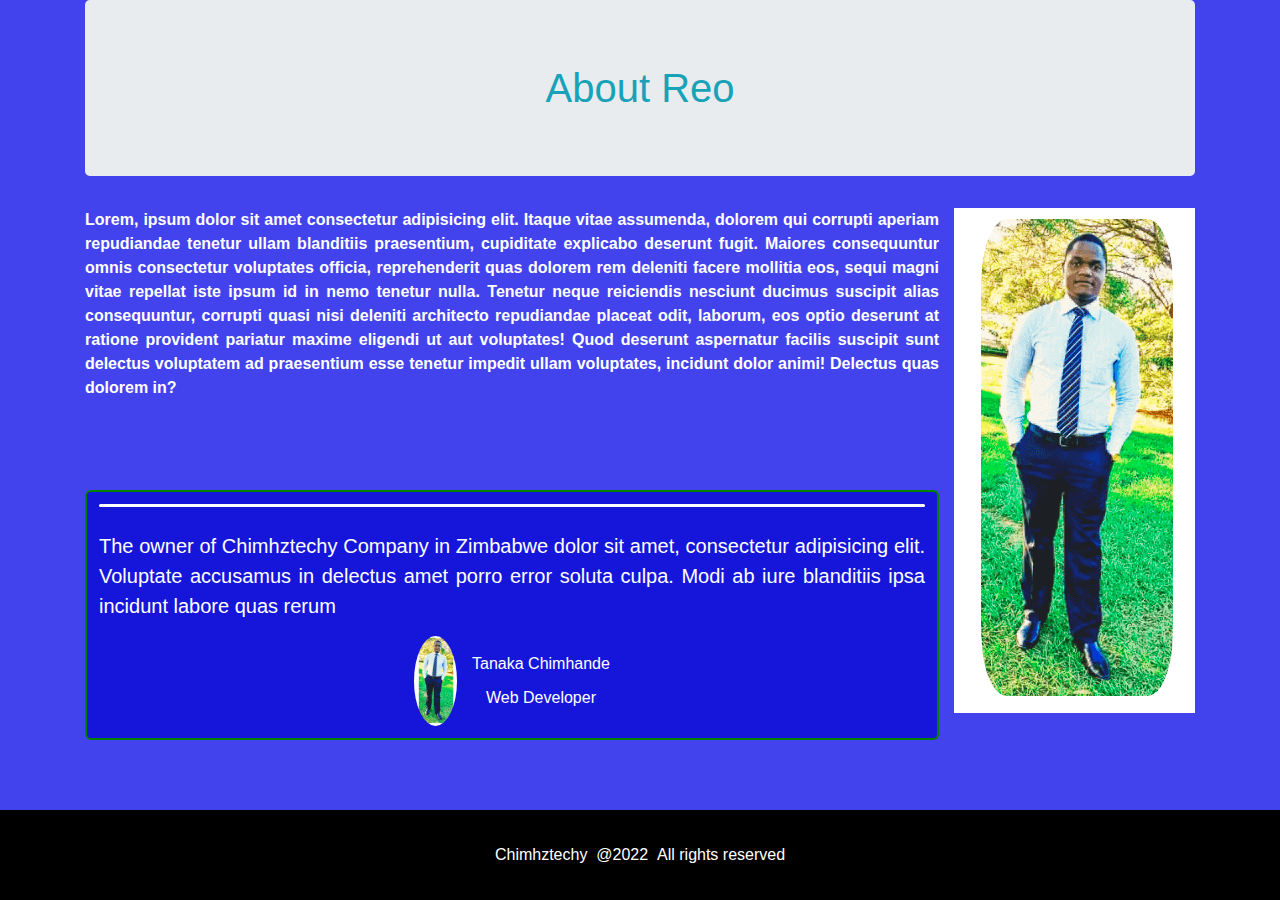
<file: about/index.html>
<!DOCTYPE html>
<html lang="en">
<head>
    <meta charset="UTF-8">
    <meta http-equiv="X-UA-Compatible" content="IE=edge">
    <meta name="viewport" content="width=device-width, initial-scale=1.0">
     <!-- Latest compiled and minified CSS -->
     <link rel="stylesheet" href="https://cdn.jsdelivr.net/npm/bootstrap@4.6.1/dist/css/bootstrap.min.css">
     <link rel="stylesheet" href="css/style.css">
    <title>Reo | About</title>
</head>
<body>

    <div class="container mb-lg-5">
        <h1 class="text-center jumbotron text-info">About Reo</h1>
        <div class="d-flex flex-sm-row flex-column mb-5" style="display:flex ; gap:15px;">
            <div id="descriptions" class="">
                 <div class="text-justify font-weight-bold text-white ">
                    Lorem, ipsum dolor sit amet consectetur adipisicing elit. Itaque vitae assumenda, dolorem qui corrupti aperiam repudiandae tenetur ullam blanditiis praesentium, cupiditate explicabo deserunt fugit. Maiores consequuntur omnis consectetur voluptates officia, reprehenderit quas dolorem rem deleniti facere mollitia eos, sequi magni vitae repellat iste ipsum id in nemo tenetur nulla. Tenetur neque reiciendis nesciunt ducimus suscipit alias consequuntur, corrupti quasi nisi deleniti architecto repudiandae placeat odit, laborum, eos optio deserunt at ratione provident pariatur maxime eligendi ut aut voluptates! Quod deserunt aspernatur facilis suscipit sunt delectus voluptatem ad praesentium esse tenetur impedit ullam voluptates, incidunt dolor animi! Delectus quas dolorem in?
                 </div>
                 <div class="code">
                    <div class="pregress-bar"></div><br>
                    <div class="testimonial-container">
                        <div class="description">
                            The owner of Chimhztechy Company in Zimbabwe dolor sit amet, consectetur adipisicing elit. Voluptate accusamus in delectus amet porro error soluta culpa. Modi ab iure blanditiis ipsa incidunt labore quas rerum  
                        </div>
                        <div class="person-details">
                            <div class="profile">
                                <img class="profile-pic" src="images/me2.PNG" alt="">
                            </div>
                            <div class="details">
                                <span class="name">Tanaka Chimhande</span>
                                <span class="role">Web Developer</span>
                            </div>
                        </div>
                    </div>
                </div>
            </div>
            <div class="profile-pic">
                <img src="images/me2.PNG" alt="">
            </div>
        </div>
    </div><br><br><br><br>
<footer class="footer-container">
    <div class="content">
        <span class="name">Chimhztechy &nbsp;@2022 &nbsp;</span>
        <span class="rights">All rights reserved</span>
    </div>
</footer>
    


<!-- jQuery library -->
<script src="https://cdn.jsdelivr.net/npm/jquery@3.6.0/dist/jquery.slim.min.js"></script>

<!-- Popper JS -->
<script src="https://cdn.jsdelivr.net/npm/popper.js@1.16.1/dist/umd/popper.min.js"></script>

<!-- Latest compiled JavaScript -->
<script src="https://cdn.jsdelivr.net/npm/bootstrap@4.6.1/dist/js/bootstrap.bundle.min.js"></script>

<script src="js/app.js"></script>
</body>
</html>
</file>
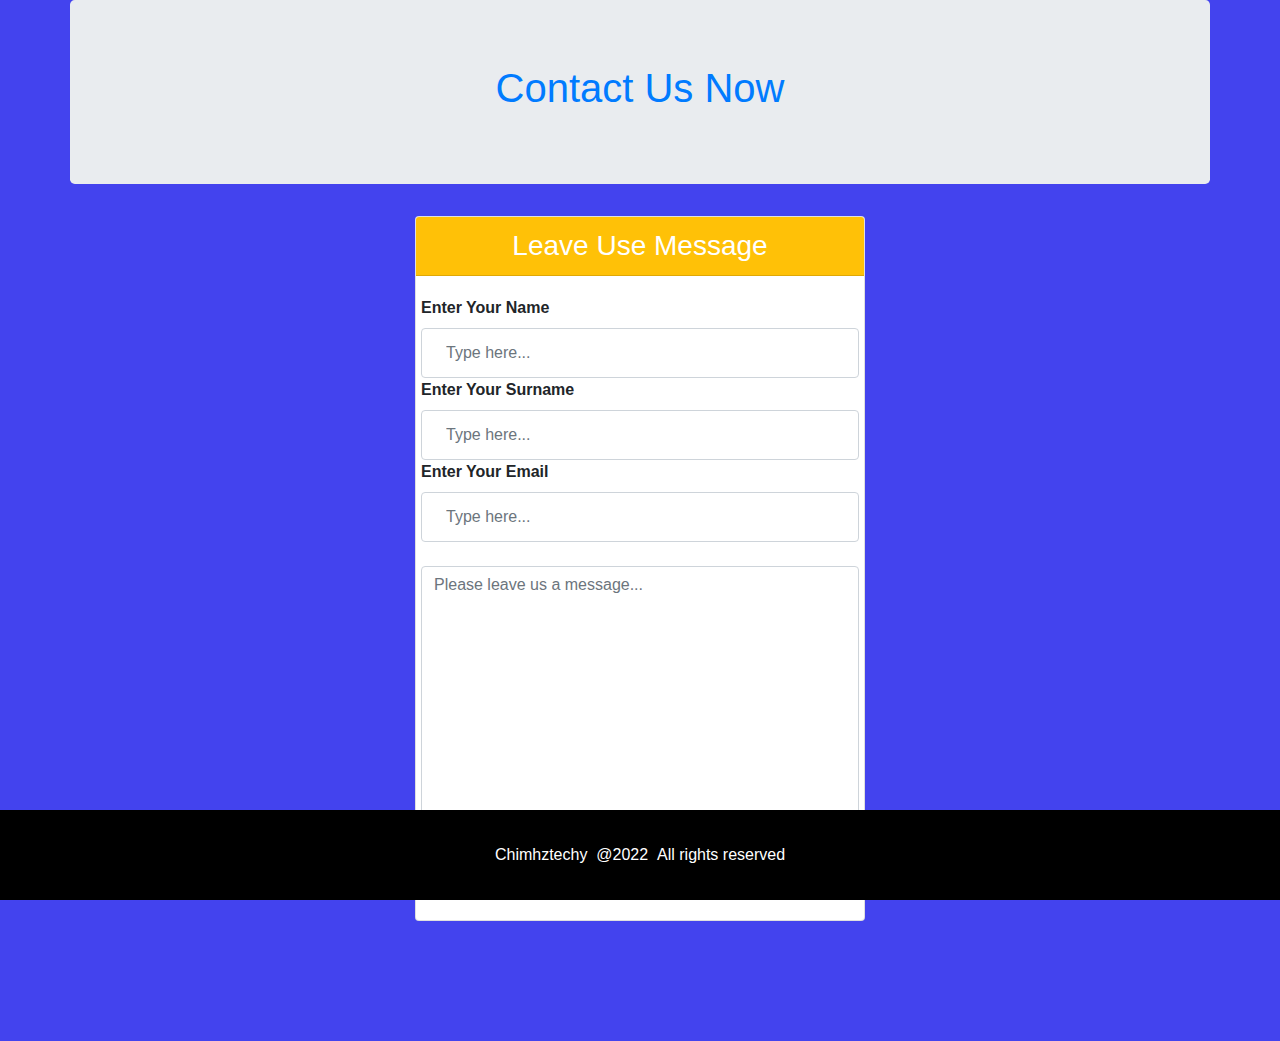
<file: contact/index.html>
<!DOCTYPE html>
<html lang="en">
<head>
    <meta charset="UTF-8">
    <meta http-equiv="X-UA-Compatible" content="IE=edge">
    <meta name="viewport" content="width=device-width, initial-scale=1.0">
    <link rel="stylesheet" href="https://cdn.jsdelivr.net/npm/bootstrap@4.6.1/dist/css/bootstrap.min.css">
    <link rel="stylesheet" href="css/style.css">
    <title>Reo | Contact</title>
</head>
<body>
    <header class="container jumbotron text-center">
        <h1 class="text-primary">Contact Us Now</h1>
    </header>
    <div class="container d-flex justify-content-center">
            <div class="row row-content justify-content-center mb-lg-5" style="width:30rem ;">
                <div class="col-xs-8 col-sm-12 ">
                  <div class="card ">
                    <h3 class="card-header badge-warning text-white text-center">Leave Use Message</h3>
                    <div class="card-body">
                      <form>
                        <div class="form-group">
                        <div class="row">
                           <label class="font-weight-bold" for="">Enter Your Name</label>
                          <input class="form-control p-4" type="text" placeholder="Type here...">
                        </div>
                        <div class="row">
                           <label class="font-weight-bold" for="">Enter Your Surname</label>
                          <input class="form-control p-4" type="text" placeholder="Type here...">
                        </div>
                        <div class="row">
                           <label class="font-weight-bold" for="">Enter Your Email</label>
                          <input class="form-control p-4" type="email" placeholder="Type here...">
                        </div><br>
                        <div class="row">
                            <textarea class="form-control" name="" id="" cols="30" rows="10" placeholder="Please leave us a message..."></textarea>
                        </div>
                        <div class="row">
                             <button class="btn btn-dark mt-3 w-100 btn-lg">Submit</button>
                        </div>
                      </form>
                    </div>
                  </div>
                </div>
              </div>
        </div>
    </div><br><br><br>
    <footer class="footer-container">
        <div class="content">
            <span class="name">Chimhztechy &nbsp;@2022 &nbsp;</span>
            <span class="rights">All rights reserved</span>
        </div>
    </footer>

<!-- jQuery library -->
<script src="https://cdn.jsdelivr.net/npm/jquery@3.6.0/dist/jquery.slim.min.js"></script>

<!-- Popper JS -->
<script src="https://cdn.jsdelivr.net/npm/popper.js@1.16.1/dist/umd/popper.min.js"></script>

<!-- Latest compiled JavaScript -->
<script src="https://cdn.jsdelivr.net/npm/bootstrap@4.6.1/dist/js/bootstrap.bundle.min.js"></script>
</body>
</html>
</file>
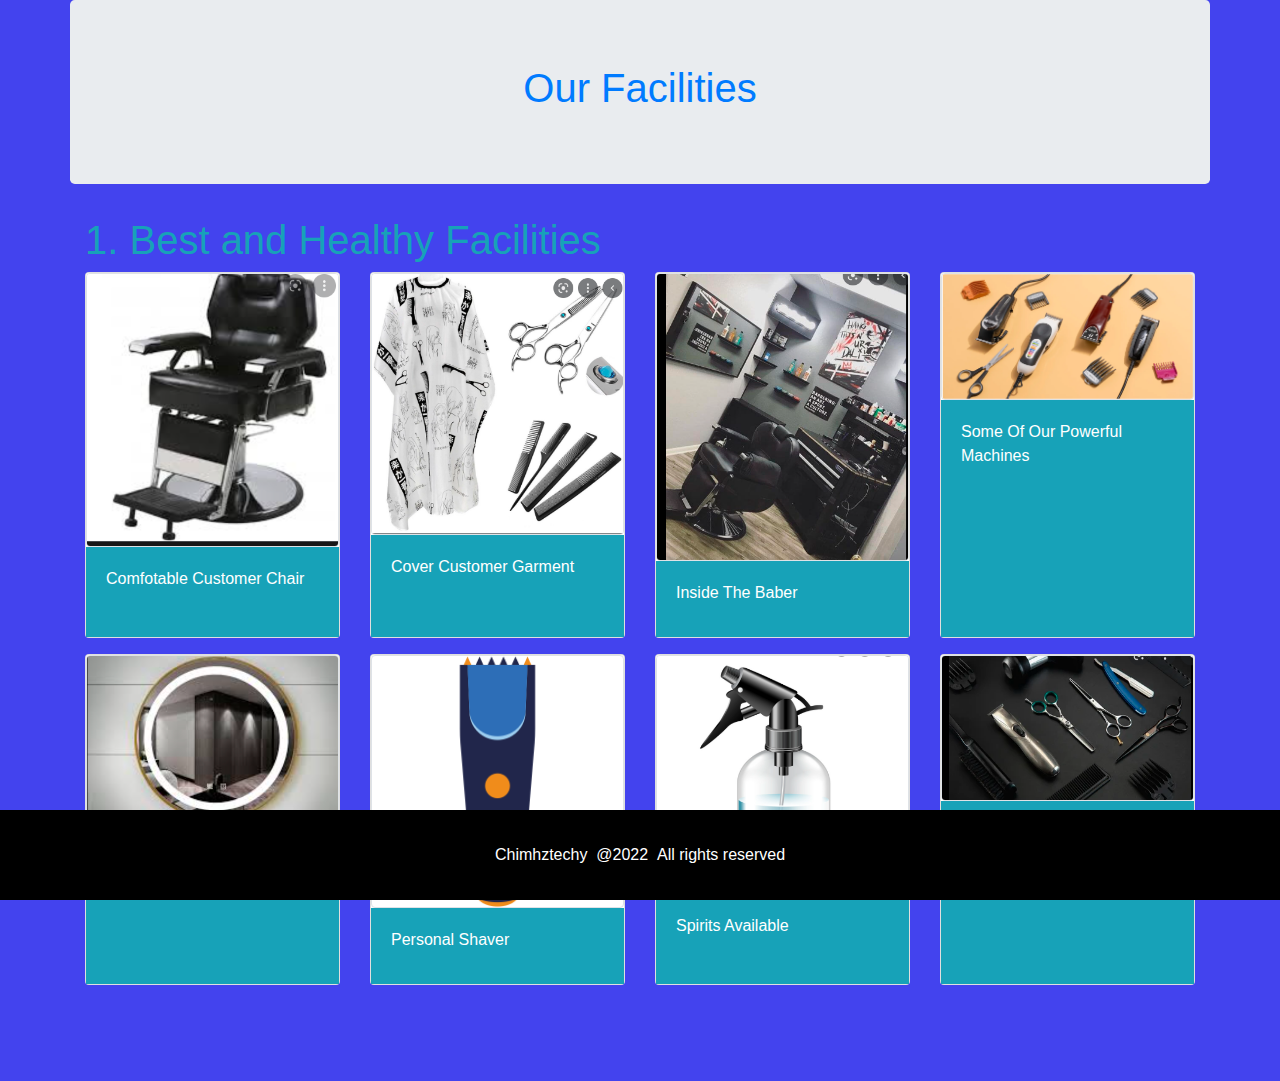
<file: equipments/index.html>
<!DOCTYPE html>
<html lang="en">
<head>
    <meta charset="UTF-8">
    <meta http-equiv="X-UA-Compatible" content="IE=edge">
    <meta name="viewport" content="width=device-width, initial-scale=1.0">
    <link rel="stylesheet" href="https://cdn.jsdelivr.net/npm/bootstrap@4.6.1/dist/css/bootstrap.min.css">
    <link rel="stylesheet" href="css/style.css">
    <title>Reo | Facilities</title>
</head>
<body>
    <header class="container jumbotron text-center">
        <h1 class="text-primary">Our Facilities</h1>
    </header>
    <div class="container">
        <h1 class="text-info">1. Best and Healthy Facilities</h1>
        <div class="row mb-lg-5">
            <div class="col-3col-12 col-md-6 col-lg-3 mb-3">
                <div class="card h-100">
                    <img class="img-thumbnail embed-responsive embed-responsive-16by9" src="images/chair.PNG" alt="">
                    <div class="card-body bg-info">
                        <div class="card-title text-capitalize text-white">Comfotable Customer Chair</div>
                    </div>
                </div>
            </div>
            <div class="col-col-12 col-md-6 col-lg-3 mb-3">
                <div class="card h-100">
                    <img class="img-thumbnail embed-responsive embed-responsive-16by9"  src="images/dress.PNG" alt="">
                    <div class="card-body bg-info">
                        <div class="card-title text-capitalize text-white">Cover Customer Garment</div>
                    </div>
                </div>
            </div>
            <div class="col-3col-12 col-md-6 col-lg-3 mb-3">
                <div class="card h-100">
                    <img class="img-thumbnail embed-responsive embed-responsive-16by9"  src="images/babaer room.PNG" alt="">
                    <div class="card-body bg-info">
                        <div class="card-title text-capitalize text-white">Inside The Baber</div>
                    </div>
                </div>
            </div>
            <div class="col-3col-12 col-md-6 col-lg-3 mb-3">
                <div class="card h-100">
                    <img class="img-thumbnail embed-responsive embed-responsive-16by9"  src="images/machines.PNG" alt="">
                    <div class="card-body bg-info">
                        <div class="card-title text-capitalize text-white">Some of Our Powerful Machines</div>
                    </div>
                </div>
            </div>
            <div class="col-3col-12 col-md-6 col-lg-3">
                <div class="card h-100">
                    <img class="img-thumbnail embed-responsive embed-responsive-16by9"  src="images/mirror.PNG" alt="">
                    <div class="card-body bg-info">
                        <div class="card-title text-capitalize text-white">Best Mirror</div>
                    </div>
                </div>
            </div>
            <div class="col-3col-12 col-md-6 col-lg-3">
                <div class="card h-100">
                    <img class="img-thumbnail embed-responsive embed-responsive-16by9"  src="images/shaver.png" alt="">
                    <div class="card-body bg-info">
                        <div class="card-title text-capitalize text-white">Personal Shaver</div>
                    </div>
                </div>
            </div>
            <div class="col-3col-12 col-md-6 col-lg-3">
                <div class="card h-100">
                    <img class="img-thumbnail embed-responsive embed-responsive-16by9"  src="images/spray.PNG" alt="">
                    <div class="card-body bg-info">
                        <div class="card-title text-capitalize text-white">Spirits Available</div>
                    </div>
                </div>
            </div>
            <div class="col-3col-12 col-md-6 col-lg-3">
                <div class="card h-100">
                    <img class="img-thumbnail embed-responsive embed-responsive-16by9"  src="images/equipments-1.PNG" alt="">
                    <div class="card-body bg-info">
                        <div class="card-title text-capitalize text-white">Other Equipments</div>
                    </div>
                </div>
            </div>
        </div>
    </div><br><br>
    <footer class="footer-container">
        <div class="content">
            <span class="name">Chimhztechy &nbsp;@2022 &nbsp;</span>
            <span class="rights">All rights reserved</span>
        </div>
    </footer>

<!-- jQuery library -->
<script src="https://cdn.jsdelivr.net/npm/jquery@3.6.0/dist/jquery.slim.min.js"></script>

<!-- Popper JS -->
<script src="https://cdn.jsdelivr.net/npm/popper.js@1.16.1/dist/umd/popper.min.js"></script>

<!-- Latest compiled JavaScript -->
<script src="https://cdn.jsdelivr.net/npm/bootstrap@4.6.1/dist/js/bootstrap.bundle.min.js"></script>
</body>
</html>
</file>
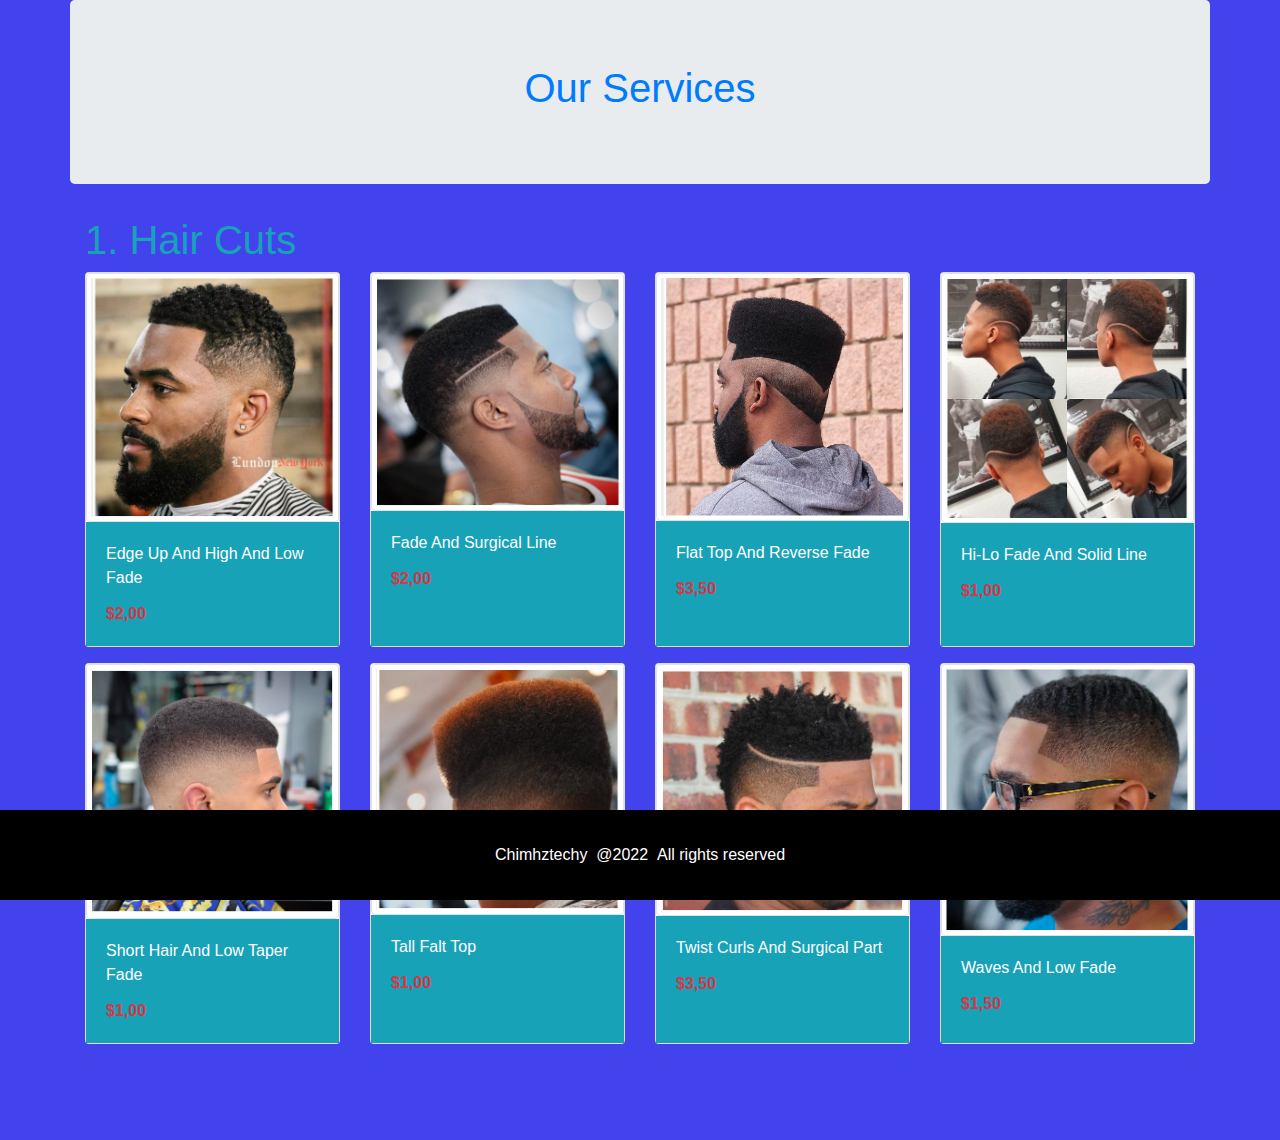
<file: services/index.html>
<!DOCTYPE html>
<html lang="en">
<head>
    <meta charset="UTF-8">
    <meta http-equiv="X-UA-Compatible" content="IE=edge">
    <meta name="viewport" content="width=device-width, initial-scale=1.0">
    <link rel="stylesheet" href="https://cdn.jsdelivr.net/npm/bootstrap@4.6.1/dist/css/bootstrap.min.css">
    <link rel="stylesheet" href="css/style.css">
    <title>Reo | Services</title>
</head>
<body>
    <header class="container jumbotron text-center">
        <h1 class="text-primary">Our Services</h1>
    </header>
    <div class="container d-flex flex-wrap">
        <h1 class="text-info">1. Hair Cuts</h1>
        <div class="row mb-lg-5">
            <div class="col-3 col-12 col-md-6 col-lg-3 mb-3">
                <div class="card h-100">
                    <img class="img-thumbnail" src="images/edge up and high and low fade.PNG" alt="">
                    <div class="card-body bg-info">
                        <div class="card-title text-capitalize text-white">edge up and high and low fade</div>
                        <div class="card-text text-danger font-weight-bold">$2,00</div>
                    </div>
                </div>
            </div>
            <div class="col-3 col-12 col-md-6 col-lg-3 mb-3">
                <div class="card h-100">
                    <img class="img-thumbnail"  src="images/fade and surgical line.PNG" alt="">
                    <div class="card-body bg-info">
                        <div class="card-title text-capitalize text-white">fade and surgical line</div>
                        <div class="card-text text-danger font-weight-bold">$2,00</div>
                    </div>
                </div>
            </div>
            <div class="col-3 col-12 col-md-6 col-lg-3 mb-3">
                <div class="card h-100">
                    <img class="img-thumbnail"  src="images/flat top and reverse fade.PNG" alt="">
                    <div class="card-body bg-info">
                        <div class="card-title text-capitalize text-white">flat top and reverse fade</div>
                        <div class="card-text text-danger font-weight-bold">$3,50</div>
                    </div>
                </div>
            </div>
            <div class="col-3 col-12 col-md-6 col-lg-3 mb-3">
                <div class="card h-100">
                    <img class="img-thumbnail"  src="images/hi-lo fade and solid line.PNG" alt="">
                    <div class="card-body bg-info">
                        <div class="card-title text-capitalize text-white">hi-lo fade and solid line</div>
                        <div class="card-text text-danger font-weight-bold">$1,00</div>
                    </div>
                </div>
            </div>
            <div class="col-3 col-12 col-md-6 col-lg-3">
                <div class="card h-100">
                    <img class="img-thumbnail"  src="images/short hair and low taper fade.PNG" alt="">
                    <div class="card-body bg-info">
                        <div class="card-title text-capitalize text-white">short hair and low taper fade</div>
                        <div class="card-text text-danger font-weight-bold">$1,00</div>
                    </div>
                </div>
            </div>
            <div class="col-3 col-12 col-md-6 col-lg-3">
                <div class="card h-100">
                    <img class="img-thumbnail"  src="images/tall falt top.PNG" alt="">
                    <div class="card-body bg-info">
                        <div class="card-title text-capitalize text-white">tall falt top</div>
                        <div class="card-text text-danger font-weight-bold">$1,00</div>
                    </div>
                </div>
            </div>
            <div class="col-3 col-12 col-md-6 col-lg-3">
                <div class="card h-100">
                    <img class="img-thumbnail"  src="images/twist curls and surgical part.PNG" alt="">
                    <div class="card-body bg-info">
                        <div class="card-title text-capitalize text-white">twist curls and surgical part</div>
                        <div class="card-text text-danger font-weight-bold">$3,50</div>
                    </div>
                </div>
            </div>
            <div class="col-3 col-12 col-md-6 col-lg-3">
                <div class="card h-100">
                    <img class="img-thumbnail"  src="images/waves and low fade.PNG" alt="">
                    <div class="card-body bg-info">
                        <div class="card-title text-capitalize text-white">waves and low fade</div>
                        <div class="card-text text-danger font-weight-bold">$1,50</div>
                    </div>
                </div>
            </div>
        </div>
    </div><br><br>
    <footer class="footer-container">
        <div class="content">
            <span class="name">Chimhztechy &nbsp;@2022 &nbsp;</span>
            <span class="rights">All rights reserved</span>
        </div>
    </footer>

<!-- jQuery library -->
<script src="https://cdn.jsdelivr.net/npm/jquery@3.6.0/dist/jquery.slim.min.js"></script>

<!-- Popper JS -->
<script src="https://cdn.jsdelivr.net/npm/popper.js@1.16.1/dist/umd/popper.min.js"></script>

<!-- Latest compiled JavaScript -->
<script src="https://cdn.jsdelivr.net/npm/bootstrap@4.6.1/dist/js/bootstrap.bundle.min.js"></script>
</body>
</html>
</file>
<file: about/css/style.css>
:root{

    ---bg-color:rgba(10, 10, 233, 0.767);
 }
body{

    background-color:var(---bg-color);
}

.code
{
    margin:0 auto;
    display: block;
    width: 100%;
    border: 2px solid green;
    border-radius: 6px;
    margin-top: 10vh;
    padding: 12px;
    text-align: center;
    background-color: rgb(22, 22, 219);
     
} 
.testimonial-container
{
    display: flex;
    flex-direction: column;
    align-items: center;
    gap: 15px;
}
.description
{
    text-align: justify;
    color: rgba(240, 255, 255, 0.863);
    font-size: 20px;
    color: white;
}
.person-details
{
    display: flex;
    gap: 15px;
    align-items: center;
}
.details{
    display: flex;
    flex-direction: column;
    gap: 10px;
}

.profile-pic{
    height: 10vh;
    width: 100%;
    border-radius: 50%;
    text-align: center;
    object-fit: cover;
}
:is(.name,.role){
    color: white;
}

.pregress-bar{
    height: 3px;
    width: 100%;
    background: white;
    display: block;
    border-radius: 10px;
    animation: grow 10s linear infinite;
    transform-origin: left;
}

@keyframes grow
{
    0%{
        
        transform: scaleX(0);
    }
     
}

.footer-container
{
    background-color: black;
    height: 10vh;
    position: fixed;
    width: 100%;
    bottom: 0;
    display: flex;
    align-items: center;
    justify-content: center;

}

.content
{
    display: flex;
    justify-content: center;
    align-items: center;
    color: white;
}
</file>
<file: contact/css/style.css>
:root{

    ---bg-color:rgba(10, 10, 233, 0.767);
 }
body{

    background-color:var(---bg-color);
}

.footer-container
{
    background-color: black;
    height: 10vh;
    position: fixed;
    width: 100%;
    bottom: 0;
    display: flex;
    align-items: center;
    justify-content: center;
    

}

.content
{
    display: flex;
    justify-content: center;
    align-items: center;
    color: white;
}
</file>
<file: equipments/css/style.css>
:root{

    ---bg-color:rgba(10, 10, 233, 0.767);
 }
body{

    background-color:var(---bg-color);
}

.footer-container
{
    background-color: black;
    height: 10vh;
    position: fixed;
    width: 100%;
    bottom: 0;
    display: flex;
    align-items: center;
    justify-content: center;
    

}

.content
{
    display: flex;
    justify-content: center;
    align-items: center;
    color: white;
}
</file>
<file: services/css/style.css>
:root{

    ---bg-color:rgba(10, 10, 233, 0.767);
 }
body{

    background-color:var(---bg-color);
}

.footer-container
{
    background-color: black;
    height: 10vh;
    position: fixed;
    width: 100%;
    bottom: 0;
    display: flex;
    align-items: center;
    justify-content: center;
    

}

.content
{
    display: flex;
    justify-content: center;
    align-items: center;
    color: white;
}
</file>
